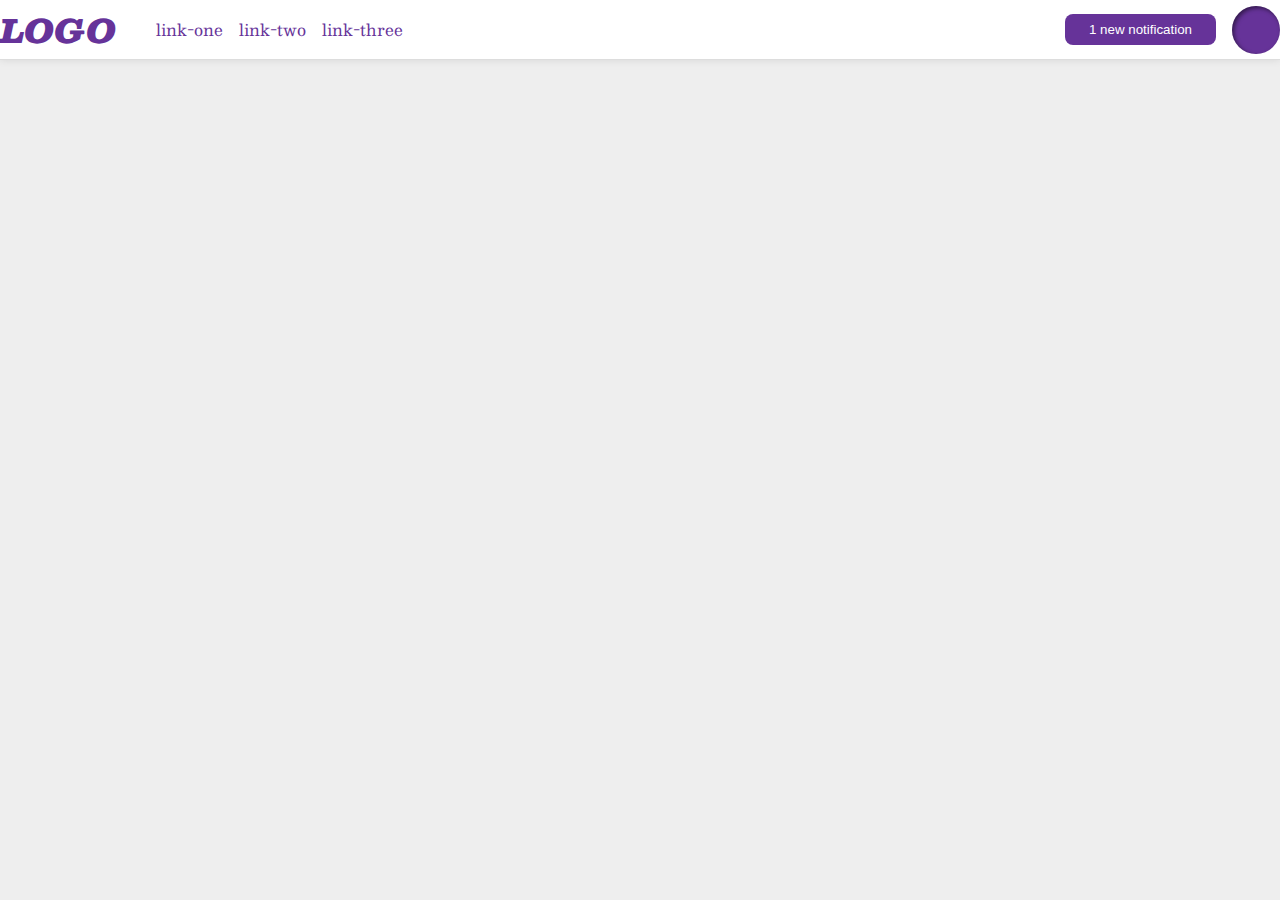
<file: foundations/flex/03-flex-header-2/index.html>
<!DOCTYPE html>
<html lang="en">
  <head>
    <meta charset="UTF-8">
    <meta http-equiv="X-UA-Compatible" content="IE=edge">
    <meta name="viewport" content="width=device-width, initial-scale=1.0">
    <title>Flex Header 2</title>
    <link rel="stylesheet" href="style.css">
  </head>
  <body>
    <div class="header">
      <div class="logo">
        LOGO
      </div>
      <ul class="links">
        <li><a href="https://google.com">link-one</a></li>
        <li><a href="https://google.com">link-two</a></li>
        <li><a href="https://google.com">link-three</a></li>
      </ul>

      <div class="notifications-and-profile">
        <button class="notifications">
          1 new notification
        </button>
        <div class="profile-image"></div>
      </div>

    </div>
  </body>
</html>
</file>
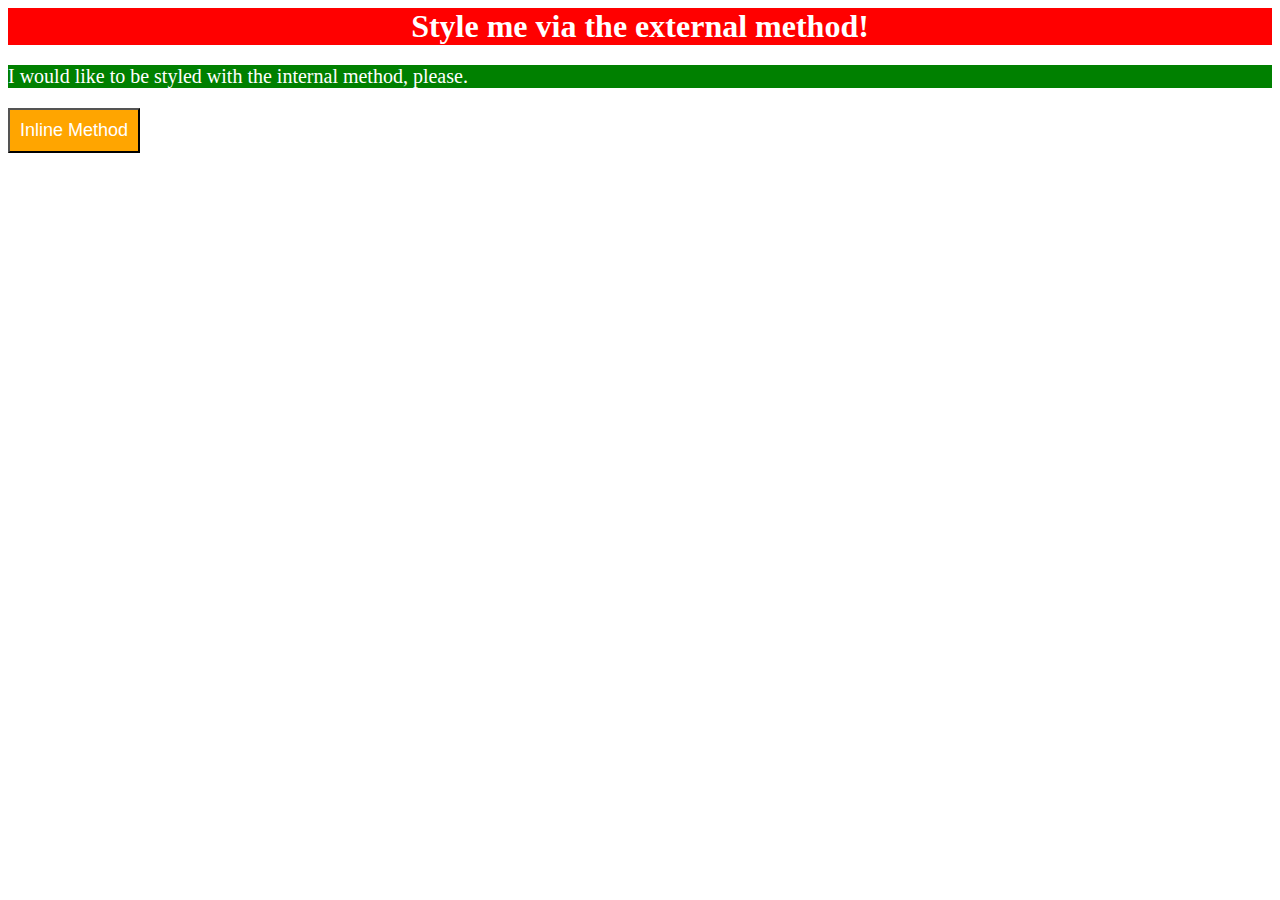
<file: foundations/intro-to-css/01-css-methods/index.html>
<!DOCTYPE html>
<html lang="en">
  <head>
    <meta charset="UTF-8">
    <meta http-equiv="X-UA-Compatible" content="IE=edge">
    <meta name="viewport" content="width=device-width, initial-scale=1.0">
    <title>Methods for Adding CSS</title>
<link rel="stylesheet" href="styles.css">
    <style>
      p {
        color: white;
        font-size: 20px;
      }
      button {
        background-color: green;
        color: white;
        padding: 10px;
      }
    </style>
  </head>
  <body>
    <div>Style me via the external method!</div>
    <p>I would like to be styled with the internal method, please.</p>
    <button style="background-color: #FFA500; font-size: large;">Inline Method </button>
  </body>
</html>
</file>
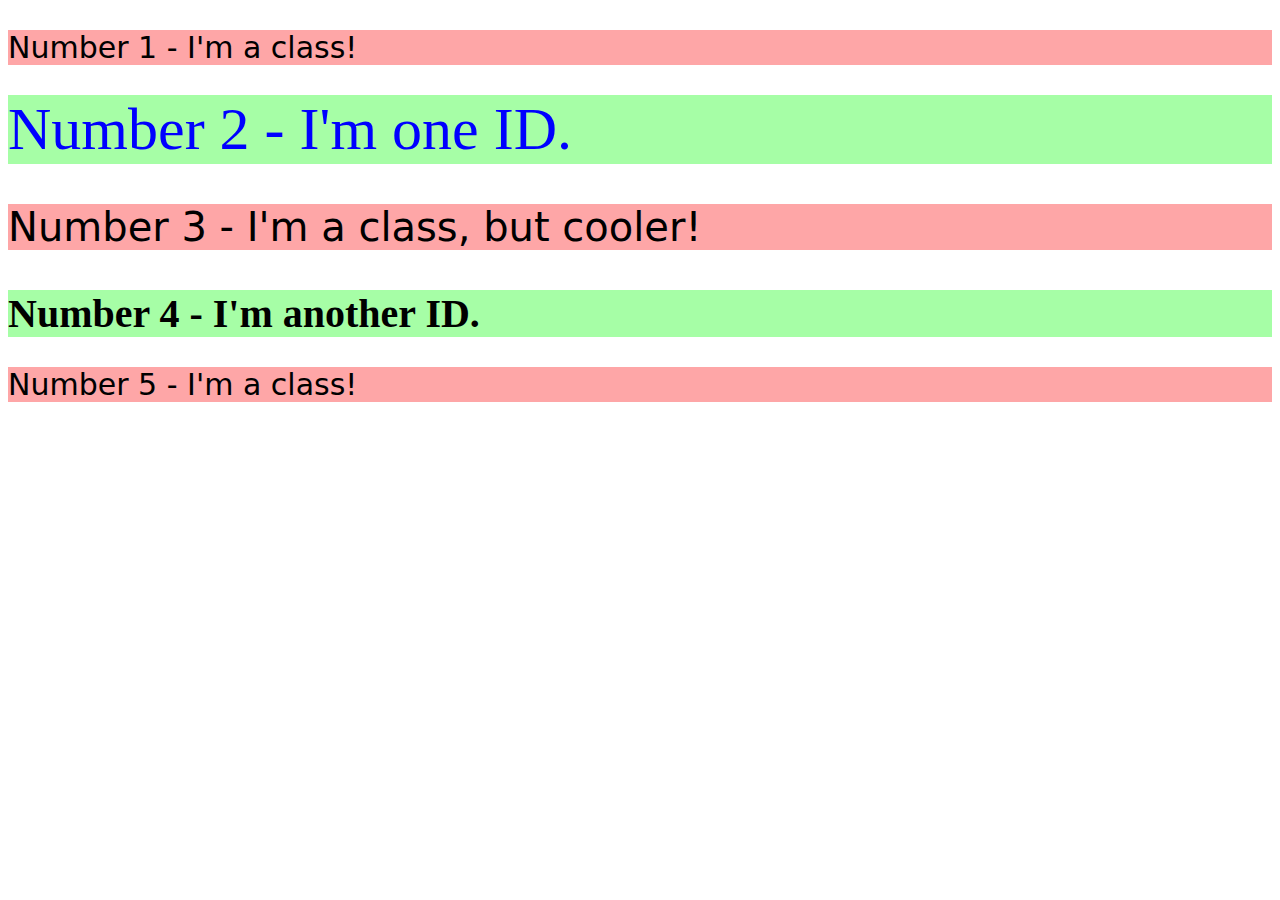
<file: foundations/intro-to-css/02-class-id-selectors/index.html>
<!DOCTYPE html>
<html lang="en">
  <head>
    <meta charset="UTF-8">
    <meta http-equiv="X-UA-Compatible" content="IE=edge">
    <meta name="viewport" content="width=device-width, initial-scale=1.0">
    <title>Class and ID Selectors</title>
    <link rel="stylesheet" href="style.css">
  </head>
  <body>
    <p class="odd_numbers">Number 1 - I'm a class!</p>
    <div id="number_2">Number 2 - I'm one ID.</div>
    <p class="odd_numbers number_3">Number 3 - I'm a class, but cooler!</p>
    <div id="number_4">Number 4 - I'm another ID.</div>
    <p class="odd_numbers">Number 5 - I'm a class!</p>
  </body>
</html>
</file>
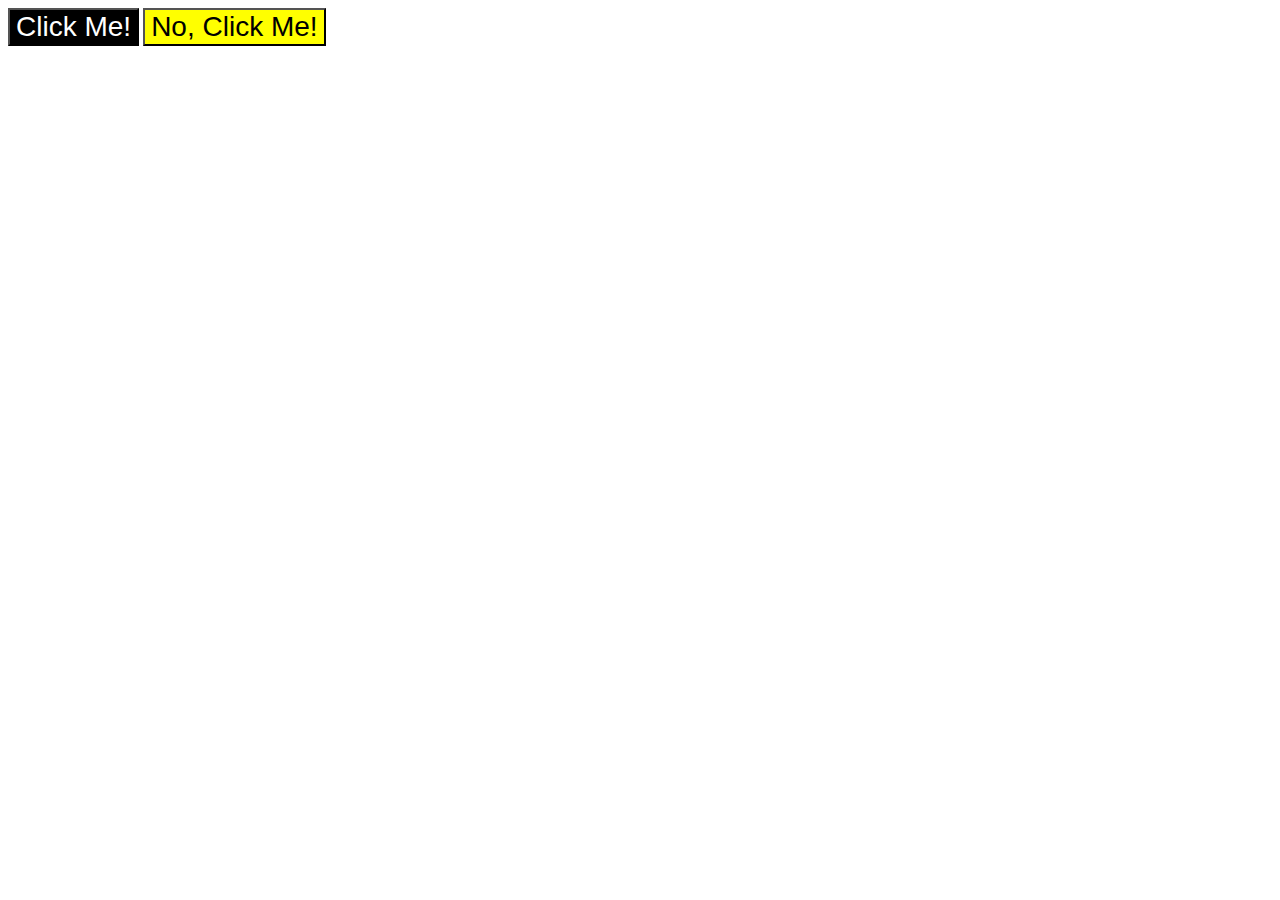
<file: foundations/intro-to-css/03-grouping-selectors/index.html>
<!DOCTYPE html>
<html lang="en">
  <head>
    <meta charset="UTF-8">
    <meta http-equiv="X-UA-Compatible" content="IE=edge">
    <meta name="viewport" content="width=device-width, initial-scale=1.0">
    <title>Grouping Selectors</title>
    <link rel="stylesheet" href="style.css">
  </head>
  <body>
    <button class="click_me">Click Me!</button>
    <button class="no_click_me">No, Click Me!</button>
  </body>
</html>
</file>
<file: foundations/flex/03-flex-header-2/style.css>
/* this is some magical font-importing.  
you'll learn about it later. */
@import url('https://fonts.googleapis.com/css2?family=Besley:ital,wght@0,400;1,900&display=swap');

body {
  margin: 0;
  background: #eee;
  font-family: Besley, serif;
}

.header {
  background: white;
  border-bottom: 1px solid #ddd;
  box-shadow: 0 0 8px rgba(0,0,0,.1);
  display: flex;
  align-items: center;
}

.profile-image {
  background: rebeccapurple;
  box-shadow: inset 2px 2px 4px rgba(0,0,0,.5);
  border-radius: 50%;
  width: 48px;
  height: 48px;
}

.logo {
  color: rebeccapurple;
  font-size: 32px;
  font-weight: 900;
  font-style: italic;
}

button {
  border: none;
  border-radius: 8px;
  background: rebeccapurple;
  color: white;
  padding: 8px 24px;
  justify-content: end;
}

a {
  /* this removes the line under our links */
  text-decoration: none;
  color: rebeccapurple;
}

ul {
  list-style-type: none;
  display: flex;
  gap: 16px;
}

.notifications-and-profile {
  display: flex;
  align-items: center;
  margin-left: auto; /* pushes this section to the right */
  gap: 16px; /* space between the button and profile image */
}
</file>
<file: foundations/intro-to-css/01-css-methods/styles.css>
div {
  background-color: red;
  color: white;
  font-size: 32px;
  text-align: center;
  font-weight: bold;
}

p {

  background-color: green;
}
</file>
<file: foundations/intro-to-css/02-class-id-selectors/style.css>
.odd_numbers {
    font-family: Verdana, "DejaVu Sans", sans-serif;

  font-size: 30px;
  background-color: #FEA6A7;
}

#number_2 {
  font-size: 60px;
  color: blue;
  background-color: #A6FEA6;
}

#number_4 {
  font-size: 40px;
  font-weight: bold;
  background-color: #A6FEA6;
}

.number_3 {
  font-size: 40px;
  }
</file>
<file: foundations/intro-to-css/03-grouping-selectors/style.css>
.click_me {
  color: white;
  background-color: black;
}

.no_click_me {
  color: black;
  background-color: yellow;
}

.click_me,
.no_click_me {
  font-family: Helvetica, 'Times New Roman'sans-serif;
  font-size: 28px;

}
</file>
